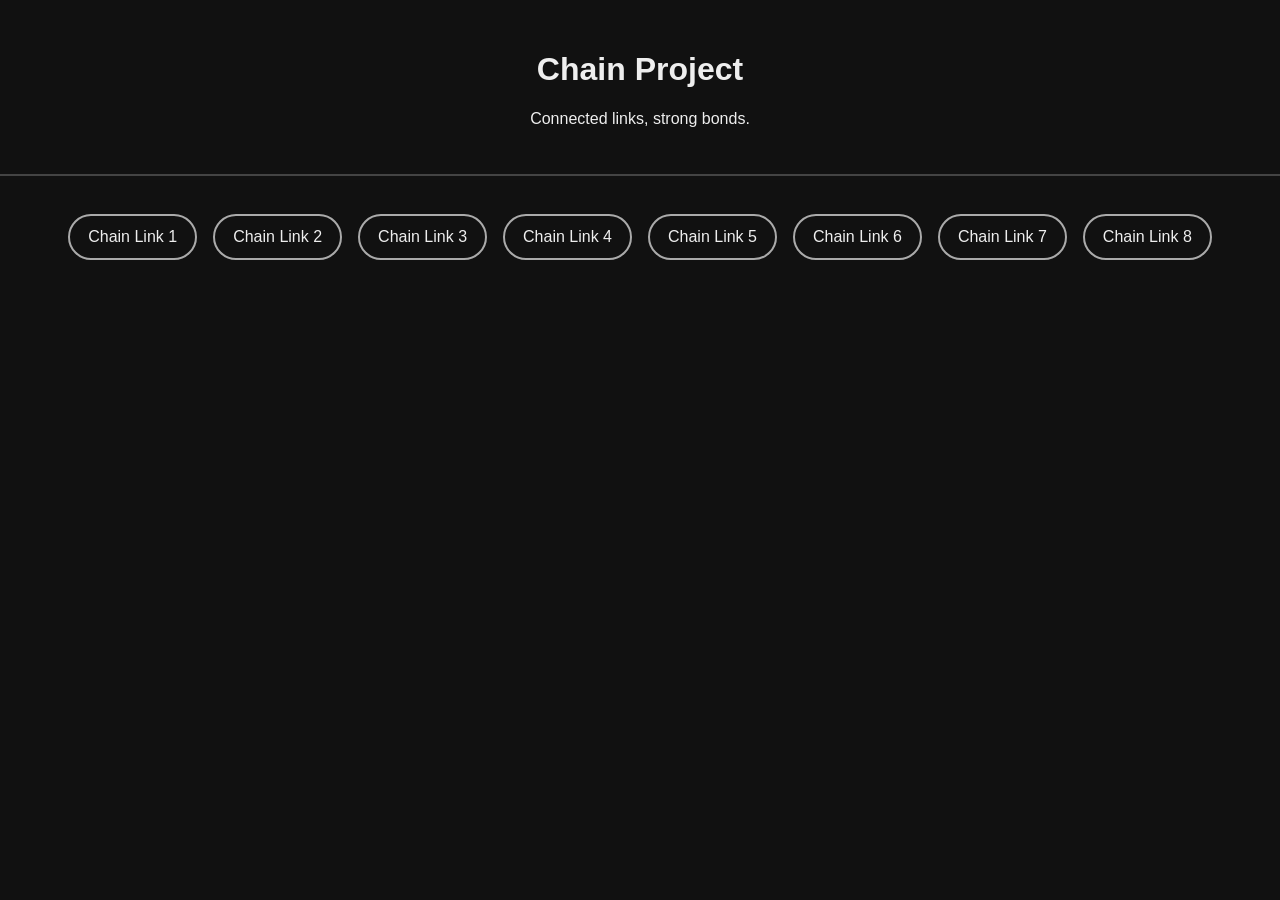
<file: index.html>
<!DOCTYPE html>
<html lang="en">
<head>
  <meta charset="UTF-8" />
  <meta name="viewport" content="width=device-width, initial-scale=1.0" />
  <title>Chain Project</title>
  <link rel="stylesheet" href="style.css" />
</head>
<body>
  <header>
    <h1>Chain Project</h1>
    <p>Connected links, strong bonds.</p>
  </header>

  <main>
    <section class="chain-area">
      <div id="app"></div>
    </section>
  </main>

  <script src="script.js"></script>
</body>
</html>
</file>
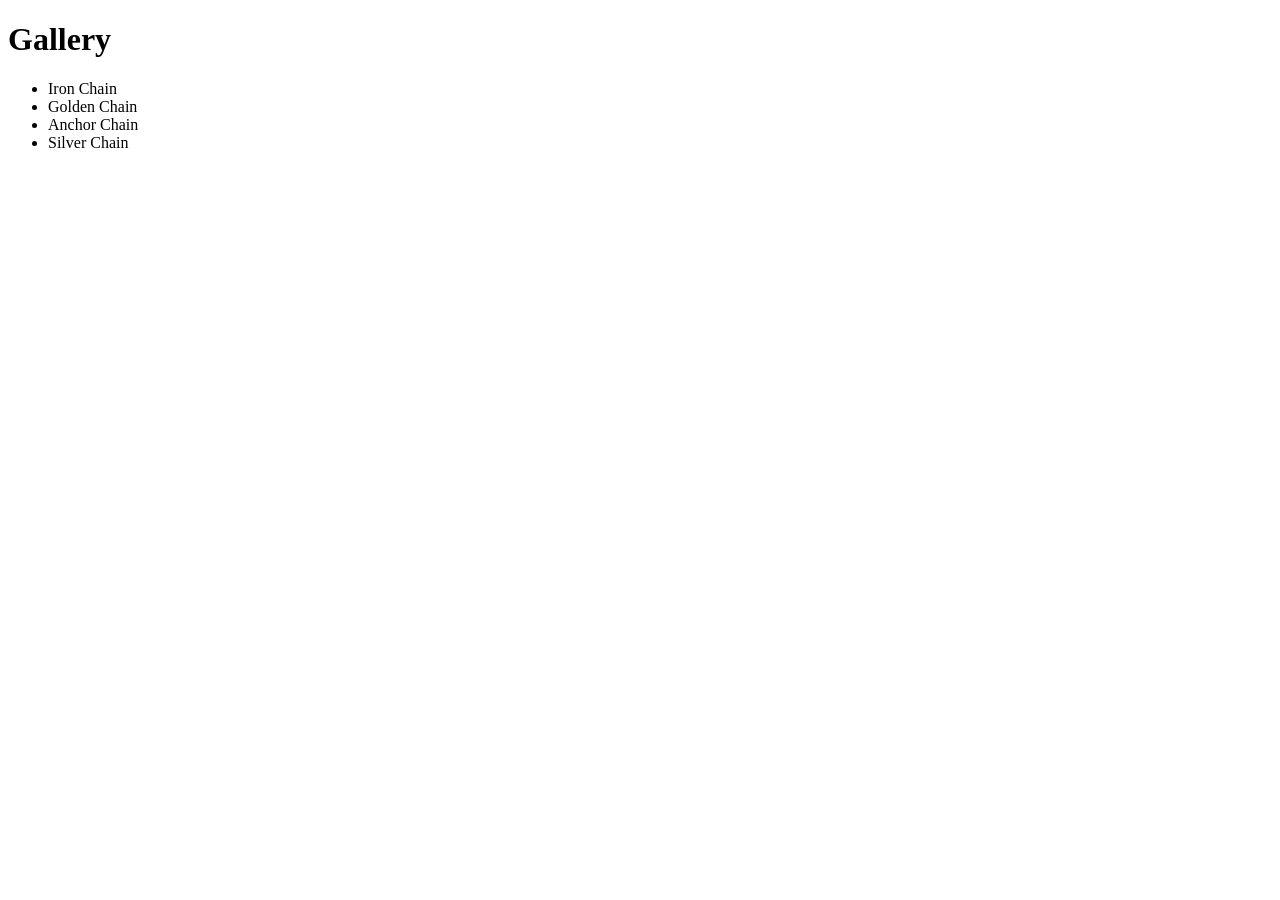
<file: gallery.html>
<!DOCTYPE html>
<html>
<head>
  <title>Gallery</title>
</head>
<body>
  <h1>Gallery</h1>
  <ul>
    <li>Iron Chain</li>
    <li>Golden Chain</li>
    <li>Anchor Chain</li>
    <li>Silver Chain</li>
  </ul>
</body>
</html>
</file>
<file: style.css>
body {
  margin: 0;
  font-family: Arial, sans-serif;
  background: #111;
  color: #eee;
}

header {
  text-align: center;
  padding: 30px;
  border-bottom: 2px solid #444;
}

.chain-area {
  padding: 30px;
  text-align: center;
}

.link {
  display: inline-block;
  margin: 8px;
  padding: 12px 18px;
  border: 2px solid #aaa;
  border-radius: 999px;
}
</file>
